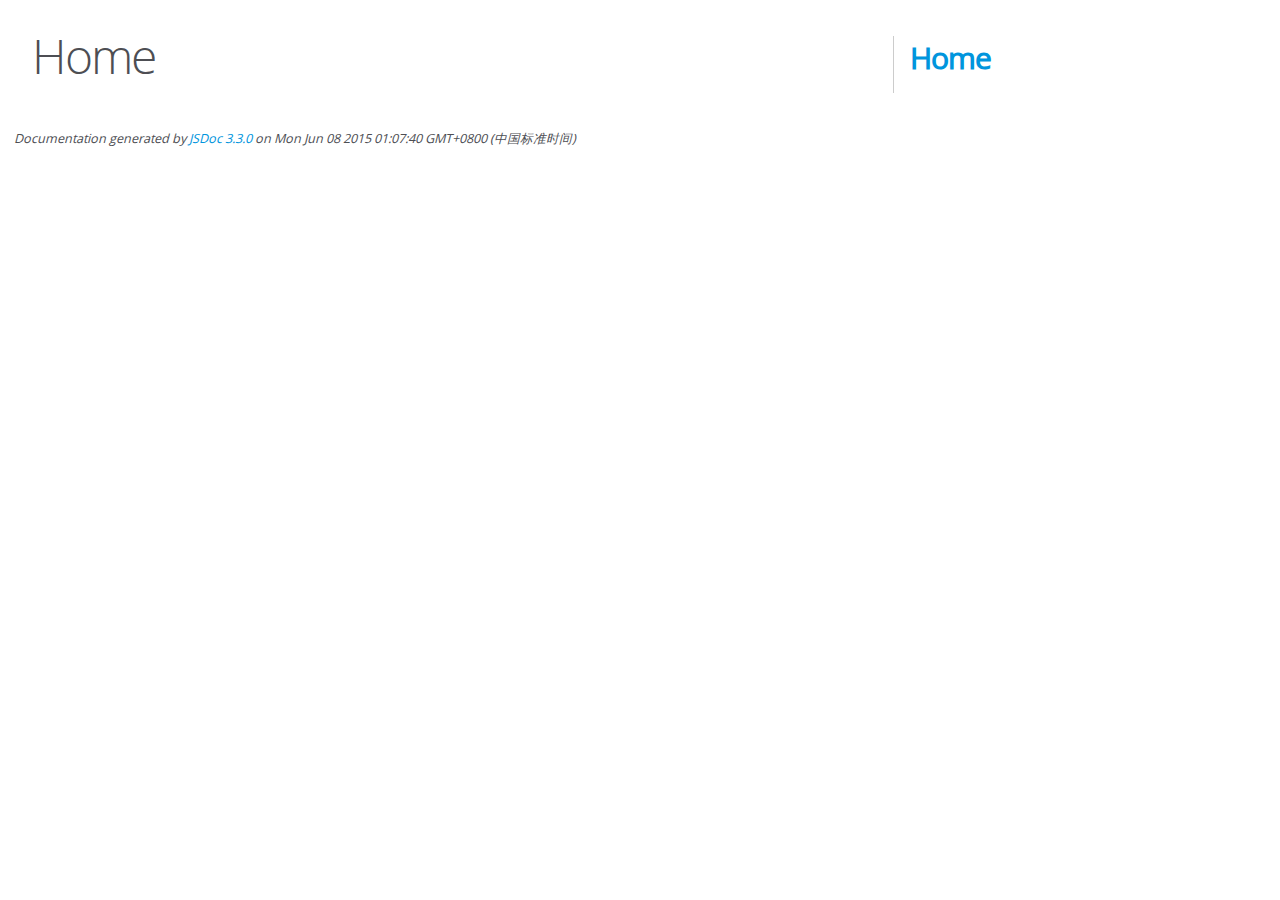
<file: static/editor/docs/index.html>
<!DOCTYPE html>
<html lang="en">
<head>
    <meta charset="utf-8">
    <title>JSDoc: Home</title>

    <script src="scripts/prettify/prettify.js"> </script>
    <script src="scripts/prettify/lang-css.js"> </script>
    <!--[if lt IE 9]>
      <script src="//html5shiv.googlecode.com/svn/trunk/html5.js"></script>
    <![endif]-->
    <link type="text/css" rel="stylesheet" href="styles/prettify-tomorrow.css">
    <link type="text/css" rel="stylesheet" href="styles/jsdoc-default.css">
</head>

<body>

<div id="main">

    <h1 class="page-title">Home</h1>

    



    


    <h3> </h3>










    









</div>

<nav>
    <h2><a href="index.html">Home</a></h2>
</nav>

<br class="clear">

<footer>
    Documentation generated by <a href="https://github.com/jsdoc3/jsdoc">JSDoc 3.3.0</a> on Mon Jun 08 2015 01:07:40 GMT+0800 (中国标准时间)
</footer>

<script> prettyPrint(); </script>
<script src="scripts/linenumber.js"> </script>
</body>
</html>
</file>
<file: static/editor/docs/styles/prettify-tomorrow.css>
/* Tomorrow Theme */
/* Original theme - https://github.com/chriskempson/tomorrow-theme */
/* Pretty printing styles. Used with prettify.js. */
/* SPAN elements with the classes below are added by prettyprint. */
/* plain text */
.pln {
  color: #4d4d4c; }

@media screen {
  /* string content */
  .str {
    color: #718c00; }

  /* a keyword */
  .kwd {
    color: #8959a8; }

  /* a comment */
  .com {
    color: #8e908c; }

  /* a type name */
  .typ {
    color: #4271ae; }

  /* a literal value */
  .lit {
    color: #f5871f; }

  /* punctuation */
  .pun {
    color: #4d4d4c; }

  /* lisp open bracket */
  .opn {
    color: #4d4d4c; }

  /* lisp close bracket */
  .clo {
    color: #4d4d4c; }

  /* a markup tag name */
  .tag {
    color: #c82829; }

  /* a markup attribute name */
  .atn {
    color: #f5871f; }

  /* a markup attribute value */
  .atv {
    color: #3e999f; }

  /* a declaration */
  .dec {
    color: #f5871f; }

  /* a variable name */
  .var {
    color: #c82829; }

  /* a function name */
  .fun {
    color: #4271ae; } }
/* Use higher contrast and text-weight for printable form. */
@media print, projection {
  .str {
    color: #060; }

  .kwd {
    color: #006;
    font-weight: bold; }

  .com {
    color: #600;
    font-style: italic; }

  .typ {
    color: #404;
    font-weight: bold; }

  .lit {
    color: #044; }

  .pun, .opn, .clo {
    color: #440; }

  .tag {
    color: #006;
    font-weight: bold; }

  .atn {
    color: #404; }

  .atv {
    color: #060; } }
/* Style */
/*
pre.prettyprint {
  background: white;
  font-family: Consolas, Monaco, 'Andale Mono', monospace;
  font-size: 12px;
  line-height: 1.5;
  border: 1px solid #ccc;
  padding: 10px; }
*/

/* Specify class=linenums on a pre to get line numbering */
ol.linenums {
  margin-top: 0;
  margin-bottom: 0; }

/* IE indents via margin-left */
li.L0,
li.L1,
li.L2,
li.L3,
li.L4,
li.L5,
li.L6,
li.L7,
li.L8,
li.L9 {
  /* */ }

/* Alternate shading for lines */
li.L1,
li.L3,
li.L5,
li.L7,
li.L9 {
  /* */ }
</file>
<file: static/editor/docs/styles/jsdoc-default.css>
@font-face {
    font-family: 'Open Sans';
    font-weight: normal;
    font-style: normal;
    src: url('../fonts/OpenSans-Regular-webfont.eot');
    src:
        local('Open Sans'),
        local('OpenSans'),
        url('../fonts/OpenSans-Regular-webfont.eot?#iefix') format('embedded-opentype'),
        url('../fonts/OpenSans-Regular-webfont.woff') format('woff'),
        url('../fonts/OpenSans-Regular-webfont.svg#open_sansregular') format('svg');
}

@font-face {
    font-family: 'Open Sans Light';
    font-weight: normal;
    font-style: normal;
    src: url('../fonts/OpenSans-Light-webfont.eot');
    src:
        local('Open Sans Light'),
        local('OpenSans Light'),
        url('../fonts/OpenSans-Light-webfont.eot?#iefix') format('embedded-opentype'),
        url('../fonts/OpenSans-Light-webfont.woff') format('woff'),
        url('../fonts/OpenSans-Light-webfont.svg#open_sanslight') format('svg');
}

html
{
    overflow: auto;
    background-color: #fff;
    font-size: 14px;
}

body
{
    font-family: 'Open Sans', sans-serif;
    line-height: 1.5;
    color: #4d4e53;
    background-color: white;
}

a, a:visited, a:active {
    color: #0095dd;
    text-decoration: none;
}

a:hover {
    text-decoration: underline;
}

header
{
    display: block;
    padding: 0px 4px;
}

tt, code, kbd, samp {
    font-family: Consolas, Monaco, 'Andale Mono', monospace;
}

.class-description {
    font-size: 130%;
    line-height: 140%;
    margin-bottom: 1em;
    margin-top: 1em;
}

.class-description:empty {
    margin: 0;
}

#main {
    float: left;
    width: 70%;
}

article dl {
    margin-bottom: 40px;
}

section
{
    display: block;
    background-color: #fff;
    padding: 12px 24px;
    border-bottom: 1px solid #ccc;
    margin-right: 30px;
}

.variation {
    display: none;
}

.signature-attributes {
    font-size: 60%;
    color: #aaa;
    font-style: italic;
    font-weight: lighter;
}

nav
{
    display: block;
    float: right;
    margin-top: 28px;
    width: 30%;
    box-sizing: border-box;
    border-left: 1px solid #ccc;
    padding-left: 16px;
}

nav ul {
    font-family: 'Lucida Grande', 'Lucida Sans Unicode', arial, sans-serif;
    font-size: 100%;
    line-height: 17px;
    padding: 0;
    margin: 0;
    list-style-type: none;
}

nav ul a, nav ul a:visited, nav ul a:active {
    font-family: Consolas, Monaco, 'Andale Mono', monospace;
    line-height: 18px;
    color: #4D4E53;
}

nav h3 {
    margin-top: 12px;
}

nav li {
    margin-top: 6px;
}

footer {
    display: block;
    padding: 6px;
    margin-top: 12px;
    font-style: italic;
    font-size: 90%;
}

h1, h2, h3, h4 {
    font-weight: 200;
    margin: 0;
}

h1
{
    font-family: 'Open Sans Light', sans-serif;
    font-size: 48px;
    letter-spacing: -2px;
    margin: 12px 24px 20px;
}

h2, h3
{
    font-size: 30px;
    font-weight: 700;
    letter-spacing: -1px;
    margin-bottom: 12px;
}

h4
{
    font-size: 18px;
    letter-spacing: -0.33px;
    margin-bottom: 12px;
    color: #4d4e53;
}

h5, .container-overview .subsection-title
{
    font-size: 120%;
    font-weight: bold;
    letter-spacing: -0.01em;
    margin: 8px 0 3px 0;
}

h6
{
    font-size: 100%;
    letter-spacing: -0.01em;
    margin: 6px 0 3px 0;
    font-style: italic;
}

.ancestors { color: #999; }
.ancestors a
{
    color: #999 !important;
    text-decoration: none;
}

.clear
{
    clear: both;
}

.important
{
    font-weight: bold;
    color: #950B02;
}

.yes-def {
    text-indent: -1000px;
}

.type-signature {
    color: #aaa;
}

.name, .signature {
    font-family: Consolas, Monaco, 'Andale Mono', monospace;
}

.details { margin-top: 14px; border-left: 2px solid #DDD; }
.details dt { width: 120px; float: left; padding-left: 10px;  padding-top: 6px; }
.details dd { margin-left: 70px; }
.details ul { margin: 0; }
.details ul { list-style-type: none; }
.details li { margin-left: 30px; padding-top: 6px; }
.details pre.prettyprint { margin: 0 }
.details .object-value { padding-top: 0; }

.description {
    margin-bottom: 1em;
    margin-top: 1em;
}

.code-caption
{
    font-style: italic;
    font-size: 107%;
    margin: 0;
}

.prettyprint
{
    border: 1px solid #ddd;
    width: 80%;
    overflow: auto;
}

.prettyprint.source {
    width: inherit;
}

.prettyprint code
{
    font-size: 100%;
    line-height: 18px;
    display: block;
    padding: 4px 12px;
    margin: 0;
    background-color: #fff;
    color: #4D4E53;
}

.prettyprint code span.line
{
  display: inline-block;
}

.prettyprint.linenums
{
  padding-left: 70px;
  -webkit-user-select: none;
  -moz-user-select: none;
  -ms-user-select: none;
  user-select: none;
}

.prettyprint.linenums ol
{
  padding-left: 0;
}

.prettyprint.linenums li
{
  border-left: 3px #ddd solid;
}

.prettyprint.linenums li.selected,
.prettyprint.linenums li.selected *
{
  background-color: lightyellow;
}

.prettyprint.linenums li *
{
  -webkit-user-select: text;
  -moz-user-select: text;
  -ms-user-select: text;
  user-select: text;
}

.params, .props
{
    border-spacing: 0;
    border: 0;
    border-collapse: collapse;
}

.params .name, .props .name, .name code {
    color: #4D4E53;
    font-family: Consolas, Monaco, 'Andale Mono', monospace;
    font-size: 100%;
}

.params td, .params th, .props td, .props th
{
    border: 1px solid #ddd;
    margin: 0px;
    text-align: left;
    vertical-align: top;
    padding: 4px 6px;
    display: table-cell;
}

.params thead tr, .props thead tr
{
    background-color: #ddd;
    font-weight: bold;
}

.params .params thead tr, .props .props thead tr
{
    background-color: #fff;
    font-weight: bold;
}

.params th, .props th { border-right: 1px solid #aaa; }
.params thead .last, .props thead .last { border-right: 1px solid #ddd; }

.params td.description > p:first-child,
.props td.description > p:first-child
{
    margin-top: 0;
    padding-top: 0;
}

.params td.description > p:last-child,
.props td.description > p:last-child
{
    margin-bottom: 0;
    padding-bottom: 0;
}

.disabled {
    color: #454545;
}
</file>
